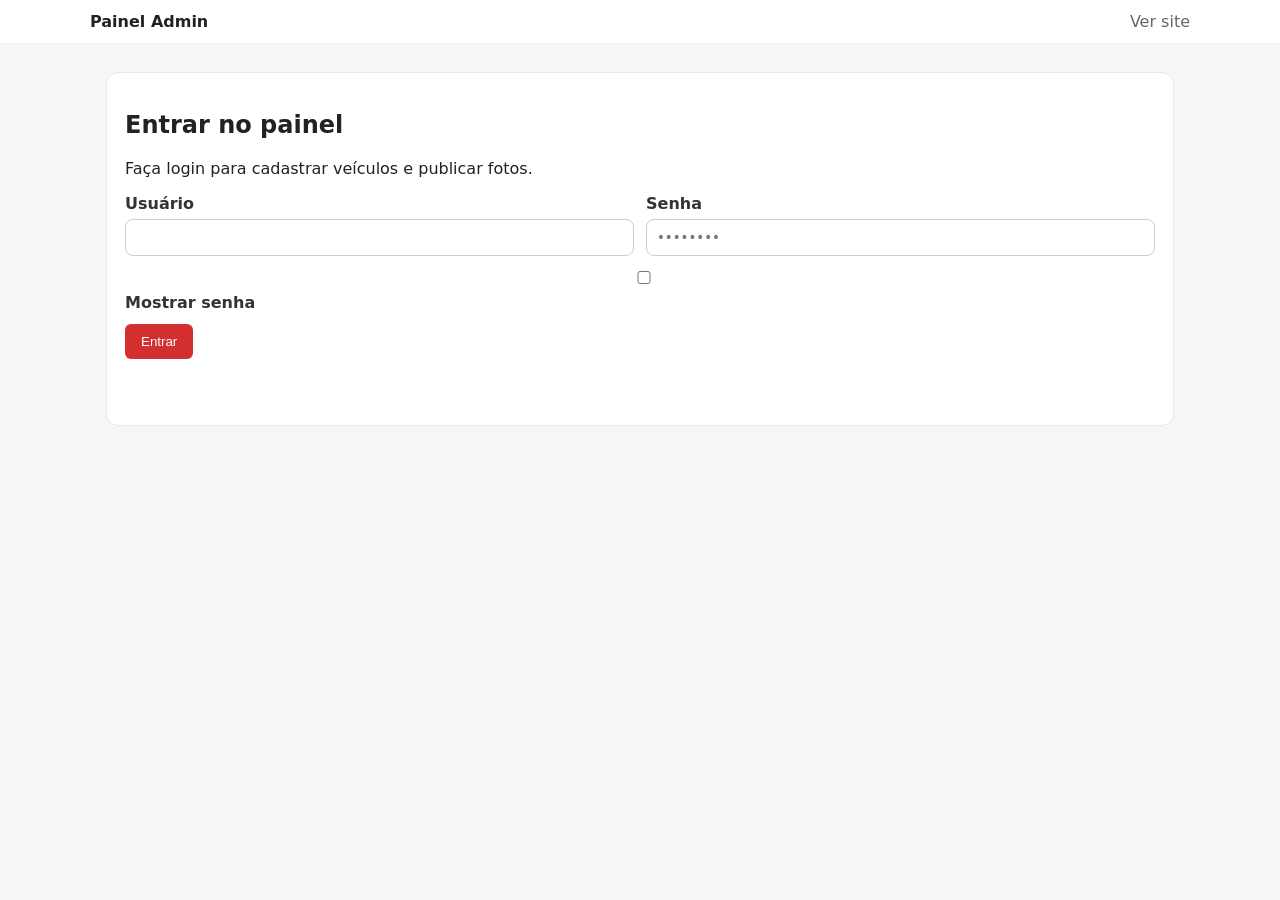
<file: admin.html>
<!doctype html>
<html lang="pt-BR">
<head>
  <meta charset="utf-8">
  <meta name="viewport" content="width=device-width, initial-scale=1">
  <title>Painel Admin — JE Automóveis</title>
  <link rel="stylesheet" href="/styles.css">
  <link rel="stylesheet" href="/admin.css">
</head>
<body>
  <header class="site-header">
    <div class="container header-inner">
      <a href="/" class="brand">
        <span>Painel Admin</span>
      </a>
      <nav class="main-nav">
        <a href="/">Ver site</a>
      </nav>
    </div>
  </header>

  <main class="container admin-main">
    <section id="loginSection" class="admin-card">
      <h1>Entrar no painel</h1>
      <p>Faça login para cadastrar veículos e publicar fotos.</p>
      <form id="loginForm" class="admin-form grid-2">
        <label>Usuário
          <input type="text" name="username" required placeholder="">
        </label>
        <label>Senha
          <input type="password" name="password" required placeholder="••••••••">
        </label>
        <div class="full">
          <label>
            <input id="toggleAdminLoginPassword" type="checkbox">
            Mostrar senha
          </label>
        </div>
        <div class="full">
          <button class="btn-primary" type="submit">Entrar</button>
        </div>
      </form>
      <p id="loginMessage" class="admin-message"></p>
    </section>

    <section id="panelSection" class="admin-layout hidden">
      <aside class="admin-sidebar admin-card">
        <h3>Atalhos</h3>
        <nav class="admin-side-nav">
          <a href="#sec-veiculos">Veículos</a>
          <a href="#sec-vendedores">Vendedores</a>
          <a href="#sec-banners">Banners/Ofertas</a>
          <a href="#sec-mural">Mural de Vendidos</a>
          <a href="#sec-config">Sobre e Contato</a>
          <a href="#sec-senha">Senha do painel</a>
          <hr>
          <a href="#vehicle-model">Campo: Modelo</a>
          <a href="#vehicle-price">Campo: Preço</a>
          <a href="#seller-name">Campo: Nome vendedor</a>
          <a href="#banner-title">Campo: Título banner</a>
          <a href="#store-phone">Campo: Telefone loja</a>
          <a href="#store-address">Campo: Endereço loja</a>
          <a href="#store-email">Campo: Email loja</a>
        </nav>
      </aside>

      <div class="admin-stack">
      <p id="billingNotice" class="admin-message hidden"></p>
      <section id="sec-veiculos" class="admin-card">
        <div class="admin-head">
          <h2>Cadastro de veículos</h2>
          <div style="display: flex; gap: 10px;">
            <button id="logoutBtn" class="btn-secondary" type="button">Sair</button>
            <button id="clearCacheBtn" class="btn-secondary" type="button" title="Remove todos os tokens e logins salvos">Limpar Cache</button>
          </div>
        </div>

        <form id="vehicleForm" class="admin-form grid-2" enctype="multipart/form-data">
          <input type="hidden" name="id">
          <label>Modelo
            <input id="vehicle-model" type="text" name="model" required placeholder="Ex.: Fiat Argo Drive">
          </label>
          <label>Ano
            <input type="text" name="year" required inputmode="numeric" maxlength="4" placeholder="Ex.: 2020">
          </label>
          <label>KM
            <input type="text" name="km" placeholder="Ex.: 62.000 km">
          </label>
          <label>Combustível
            <input type="text" name="fuel" placeholder="Ex.: Flex">
          </label>
          <label>Câmbio
            <input type="text" name="transmission" placeholder="Ex.: Manual">
          </label>
          <label>Status
            <input type="text" name="status" placeholder="Ex.: Disponível">
          </label>
          <label>Marcar como vendido
            <select name="sold">
              <option value="false">Não</option>
              <option value="true">Sim</option>
            </select>
          </label>
          <label>Preço (R$)
            <input id="vehicle-price" type="number" name="price" required min="1" step="1" placeholder="68900">
          </label>
          <label>Fotos do veículo (até 20 fotos)
            <input type="file" name="photos" accept="image/*" multiple>
          </label>
          <label>Vídeos do veículo (opcional)
            <input type="file" name="videos" accept="video/*" multiple>
          </label>
          <div class="full admin-actions">
            <button class="btn-primary" type="submit">Salvar veículo</button>
            <button class="btn-secondary" type="button" id="cancelVehicleEditBtn">Cancelar edição</button>
          </div>
        </form>

        <p id="vehicleMessage" class="admin-message"></p>
        <div id="adminVehicleList" class="admin-list"></div>
      </section>

      <section id="sec-vendedores" class="admin-card">
        <div class="admin-head">
          <h2>Cadastro de vendedores</h2>
        </div>
        <form id="sellerForm" class="admin-form grid-2" enctype="multipart/form-data">
          <input type="hidden" name="id">
          <label>Nome
            <input id="seller-name" type="text" name="name" required placeholder="Ex.: Carlos Mendes">
          </label>
          <label>Cargo
            <input type="text" name="role" placeholder="Ex.: Consultor de vendas">
          </label>
          <label>Telefone
            <input type="text" name="phone" placeholder="Ex.: (41) 99999-9999">
          </label>
          <label>WhatsApp (somente números)
            <input type="text" name="whatsapp" placeholder="Ex.: 5541999999999">
          </label>
          <label>Status
            <input type="text" name="status" placeholder="Ex.: Online">
          </label>
          <label class="full">Trocar foto do vendedor (opcional na edição)
            <input id="seller-photo" type="file" name="photo" accept="image/*">
            <small class="field-help">Ao editar um vendedor, selecione uma nova foto aqui para substituir a atual.</small>
          </label>
          <p id="sellerPhotoHint" class="admin-message full"></p>
          <label class="full">Bio
            <input type="text" name="bio" placeholder="Ex.: Especialista em seminovos e financiamento.">
          </label>
          <div class="full admin-actions">
            <button class="btn-primary" type="submit">Salvar vendedor</button>
            <button class="btn-secondary" type="button" id="cancelSellerEditBtn">Cancelar edição</button>
          </div>
        </form>

        <p id="sellerMessage" class="admin-message"></p>
        <div id="adminSellerList" class="admin-list"></div>
      </section>

      <section id="sec-banners" class="admin-card">
        <div class="admin-head">
          <h2>Banners / Ofertas (topo do site)</h2>
        </div>
        <form id="bannerForm" class="admin-form grid-2" enctype="multipart/form-data">
          <input type="hidden" name="id">
          <label>Título do banner
            <input id="banner-title" type="text" name="title" required placeholder="Ex.: Feirão de seminovos">
          </label>
          <label>Subtítulo
            <input type="text" name="subtitle" placeholder="Ex.: Condições especiais nesta semana">
          </label>
          <label>Texto do botão
            <input type="text" name="ctaText" placeholder="Ex.: Ver ofertas">
          </label>
          <label>Link do botão
            <input type="text" name="ctaLink" placeholder="Ex.: #estoque ou https://...">
          </label>
          <label>Ordem de exibição
            <input type="number" name="order" min="0" step="1" placeholder="0">
          </label>
          <label>Ativo
            <select name="isActive">
              <option value="true">Sim</option>
              <option value="false">Não</option>
            </select>
          </label>
          <label class="full">Imagem do banner
            <input type="file" name="image" accept="image/*">
          </label>
          <div class="full admin-actions">
            <button class="btn-primary" type="submit">Salvar banner</button>
            <button class="btn-secondary" type="button" id="cancelBannerEditBtn">Cancelar edição</button>
          </div>
        </form>

        <p id="bannerMessage" class="admin-message"></p>
        <div id="adminBannerList" class="admin-list"></div>
      </section>

      <section id="sec-mural" class="admin-card">
        <div class="admin-head">
          <h2>Mural de vendidos</h2>
        </div>

        <form id="wallForm" class="admin-form grid-2" enctype="multipart/form-data">
          <label>Nome do cliente
            <input type="text" name="clientName" placeholder="Ex.: João Silva" required>
          </label>
          <label>Veículo vendido
            <input type="text" name="vehicleModel" placeholder="Ex.: Onix 1.0 2022" required>
          </label>
          <label class="full">Mensagem (opcional)
            <input type="text" name="message" placeholder="Ex.: Entrega realizada com sucesso!">
          </label>
          <label class="full">Foto com cliente
            <input type="file" name="photo" accept="image/*" required>
          </label>
          <div class="full admin-actions">
            <button class="btn-primary" type="submit">Publicar no mural</button>
          </div>
        </form>

        <p id="wallMessage" class="admin-message"></p>
        <div id="adminWallList" class="admin-list"></div>
      </section>

      <section id="sec-config" class="admin-card">
        <div class="admin-head">
          <h2>Sobre nós e contato da loja</h2>
        </div>

        <form id="settingsForm" class="admin-form grid-2">
          <label>Sobre nós — título
            <input type="text" name="aboutTitle" placeholder="Ex.: Sobre a JE Automóveis">
          </label>
          <label>Telefone da loja
            <input id="store-phone" type="text" name="storePhone" placeholder="Ex.: (41) 99999-9999">
          </label>
          <label>WhatsApp da loja (somente números)
            <input id="store-whatsapp" type="text" name="storeWhatsapp" placeholder="Ex.: 5541999999999">
          </label>
          <label class="full">Sobre nós — texto
            <input type="text" name="aboutText" placeholder="Texto de apresentação da loja">
          </label>
          <label class="full">Destaques (1 por linha)
            <textarea name="aboutHighlights" rows="4" placeholder="Veículos revisados&#10;Apoio na documentação&#10;Atendimento rápido"></textarea>
          </label>
          <label class="full">Endereço da loja
            <input id="store-address" type="text" name="storeAddress" placeholder="Ex.: Rua Exemplo, 123 — Cidade">
          </label>
          <label class="full">Email da loja
            <input id="store-email" type="email" name="storeEmail" placeholder="Ex.: contato@jeautomoveis.com">
          </label>
          <label>Cor do selo (iniciais)
            <input type="color" name="brandBadgeColor" value="#d32f2f">
          </label>
          <label class="full">Foto de fundo da capa (hero)
            <input id="hero-background-image" type="file" name="heroBackgroundImage" accept="image/*">
            <small class="field-help">Essa imagem aparece no topo da home da loja, atrás do texto principal.</small>
          </label>

          <div class="full admin-actions">
            <button class="btn-primary" type="submit">Salvar informações da loja</button>
            <button class="btn-secondary" type="button" id="uploadHeroImageBtn">Enviar foto de fundo</button>
          </div>
        </form>

        <p id="settingsMessage" class="admin-message"></p>
      </section>

      <section id="sec-senha" class="admin-card hidden">
        <div class="admin-head">
          <h2>Alterar senha do painel</h2>
        </div>

        <form id="passwordForm" class="admin-form grid-2">
          <label>Senha atual
            <input type="password" name="currentPassword" required placeholder="Digite a senha atual">
          </label>
          <label>Nova senha
            <input type="password" name="newPassword" required minlength="6" placeholder="Mínimo 6 caracteres">
          </label>
          <label class="full">Confirmar nova senha
            <input type="password" name="confirmPassword" required minlength="6" placeholder="Repita a nova senha">
          </label>

          <div class="full admin-actions">
            <button class="btn-primary" type="submit">Alterar senha</button>
          </div>
        </form>

        <p id="passwordMessage" class="admin-message"></p>
      </section>
      </div>
    </section>
  </main>

  <script src="/admin.js"></script>
</body>
</html>
</file>
<file: styles.css>
/* Basic styles for JE Automóveis site */
:root{
  --primary:#d32f2f;
  --primary-dark:#b71c1c;
  --dark:#222;
  --muted:#666;
  --bg:#f5f6f8;
  --hero-image:url('images/hero-bg.jpg');
  --max-width:1100px;
  --container-padding:16px;
}
*{box-sizing:border-box}
html,body{height:100%;margin:0;font-family:Inter,system-ui,Arial,Helvetica,sans-serif;color:var(--dark);background:var(--bg)}
.container{max-width:var(--max-width);margin:0 auto;padding:0 var(--container-padding)}
.site-header{background:#fff;border-bottom:1px solid #eee;position:sticky;top:0;z-index:20}
.header-inner{display:flex;align-items:center;justify-content:space-between;padding:12px 0}
.brand{display:flex;align-items:center;gap:8px;text-decoration:none;color:var(--dark)}
.brand span{font-weight:700}
.logo{width:48px;height:48px}
.main-nav a{margin-left:16px;text-decoration:none;color:var(--muted)}
.main-nav a:hover{color:var(--dark)}

.top-banner{position:relative;height:220px;overflow:hidden;background:#111}
.top-banner-slides{height:100%;position:relative}
.top-banner-slide{position:absolute;inset:0;opacity:0;transition:opacity .5s ease}
.top-banner-slide.active{opacity:1}
.top-banner-slide img{width:100%;height:100%;object-fit:contain;display:block;filter:brightness(.65)}
.top-banner-overlay{position:absolute;inset:0;display:flex;align-items:center}
.top-banner-content{color:#fff;max-width:1100px;margin:0 auto;padding:0 var(--container-padding)}
.top-banner-content h2{margin:0 0 8px 0;font-size:clamp(1.2rem,2.5vw,2rem)}
.top-banner-content p{margin:0 0 10px 0;color:#f0f0f0;max-width:760px}
.top-banner-nav{position:absolute;top:50%;transform:translateY(-50%);width:36px;height:36px;border:0;border-radius:999px;background:rgba(255,255,255,.85);cursor:pointer;font-size:24px;line-height:0}
.top-banner-nav.prev{left:14px}
.top-banner-nav.next{right:14px}
.top-banner-dots{position:absolute;left:0;right:0;bottom:10px;display:flex;justify-content:center;gap:8px}
.top-banner-dot{width:9px;height:9px;border-radius:999px;background:rgba(255,255,255,.45)}
.top-banner-dot.active{background:#fff}

.hero{
  background:
    linear-gradient(135deg,rgba(18,18,18,.86),rgba(42,42,42,.78)),
    var(--hero-image) center/cover no-repeat;
  padding:64px 0;
  color:#fff;
}
.hero-inner{display:flex;flex-direction:column;gap:12px;align-items:flex-start}
.hero-inner h1{max-width:760px;font-size:clamp(2rem,4vw,3rem);margin:0}
.hero-inner p{max-width:700px;color:#eee;margin:0}
.eyebrow{color:#ffb3b3;font-weight:600;letter-spacing:.08em;text-transform:uppercase}
.hero-actions{display:flex;gap:12px;flex-wrap:wrap;margin-top:8px}
.btn-primary{background:var(--primary);color:#fff;padding:10px 16px;border-radius:6px;text-decoration:none;display:inline-block;border:0;cursor:pointer;transition:.2s ease}
.btn-primary:hover{background:var(--primary-dark)}
.btn-secondary{background:#fff;color:#222;padding:10px 16px;border-radius:6px;text-decoration:none;display:inline-block}
.section{padding:40px 0}
.section.alt{background:#fff;border-top:1px solid #ececec;border-bottom:1px solid #ececec}
.section-head{display:flex;flex-wrap:wrap;align-items:end;justify-content:space-between;gap:8px;margin-bottom:14px}
.section-head h2{margin:0}
.section-head p{margin:0;color:var(--muted)}

.vehicle-grid{display:grid;grid-template-columns:repeat(auto-fit,minmax(280px,1fr));gap:20px}
.vehicle-card{background:#fff;border:1px solid #e9e9e9;border-radius:12px;overflow:visible;box-shadow:0 8px 22px rgba(0,0,0,.05)}
.vehicle-photo-wrap{position:relative;border-radius:12px 12px 0 0;overflow:hidden}
.vehicle-photo-track{display:flex;width:100%;transition:transform .6s ease}
.vehicle-photo{width:100%;height:180px;object-fit:contain;background:#ececec}
.vehicle-photo-slide{min-width:100%;flex:0 0 100%}
.vehicle-media-strip{display:flex;gap:6px;padding:8px 10px 0}
.vehicle-media-strip img{width:56px;height:38px;object-fit:contain;border-radius:6px;border:1px solid #e4e4e4;background:#efefef}
.vehicle-media-chip{display:inline-flex;align-items:center;justify-content:center;min-width:56px;height:38px;padding:0 8px;border-radius:6px;border:1px solid #e4e4e4;background:#f7f7f7;color:#444;font-size:.78rem;font-weight:700}
.vehicle-interest-sellers{padding:8px 10px 0;display:grid;gap:6px}
.vehicle-interest-label{font-size:.78rem;color:#555;font-weight:700}
.vehicle-interest-list{display:flex;flex-wrap:wrap;gap:6px}
.vehicle-interest-list-hidden{display:none}
.vehicle-interest-options.vehicle-interest-list-hidden{display:none}
.vehicle-interest-link{display:inline-flex;align-items:center;justify-content:center;padding:6px 10px;border-radius:999px;background:#f2f7f2;border:1px solid #d7e7d7;color:#1f6f2a;text-decoration:none;font-size:.82rem;font-weight:700}
.vehicle-interest-link:hover{background:#e8f3e8}
.vehicle-interest-toggle{justify-self:start;border:1px solid #d7e7d7;background:#fff;color:#1f6f2a;border-radius:999px;padding:5px 10px;font-size:.78rem;font-weight:700;cursor:pointer}
.vehicle-interest-toggle:hover{background:#f2f7f2}
.sold-stamp{position:absolute;top:10px;left:10px;background:#c40000;color:#fff;font-weight:800;font-size:.78rem;padding:6px 10px;border-radius:6px;letter-spacing:.06em;box-shadow:0 6px 14px rgba(0,0,0,.25)}
.vehicle-body{padding:14px}
.vehicle-top{display:flex;align-items:center;justify-content:space-between;gap:10px}
.vehicle-title{font-size:1.05rem;margin:0}
.badge{font-size:.76rem;background:#edf6ed;color:#237a2f;padding:3px 8px;border-radius:999px;white-space:nowrap}
.vehicle-meta{display:grid;grid-template-columns:repeat(2,minmax(0,1fr));gap:6px;margin:10px 0;color:#555;font-size:.92rem}
.vehicle-price{font-size:1.35rem;font-weight:800;color:#111;margin:8px 0 10px}
.vehicle-actions{display:flex;gap:8px;align-items:flex-start}
.btn-card{flex:1;text-align:center;text-decoration:none;padding:9px 10px;border-radius:8px;font-weight:600}
.btn-card.primary{background:var(--primary);color:#fff}
.btn-card.ghost{background:#f2f2f2;color:#222}
.vehicle-interest-dropdown{flex:1;display:grid;gap:6px}
.vehicle-interest-trigger{width:100%;border:0;cursor:pointer;display:inline-flex;align-items:center;justify-content:center}
.vehicle-interest-options{display:grid;gap:6px;padding:8px;background:#fff;border:1px solid #e1e1e1;border-radius:10px;box-shadow:0 6px 16px rgba(0,0,0,.08)}
.vehicle-interest-option{display:block;padding:8px 10px;border-radius:8px;background:#f2f7f2;border:1px solid #d7e7d7;color:#1f6f2a;text-decoration:none;font-size:.86rem;font-weight:700;text-align:center}
.vehicle-interest-option:hover{background:#e8f3e8}
.vehicle-interest-more{border:1px solid #d7e7d7;background:#fff;color:#1f6f2a;border-radius:999px;padding:5px 10px;font-size:.78rem;font-weight:700;cursor:pointer;justify-self:start;margin-top:2px}
.vehicle-interest-more:hover{background:#f2f7f2}

.seller-grid{display:grid;grid-template-columns:repeat(auto-fit,minmax(240px,1fr));gap:16px}
.seller-card{background:#fff;border:1px solid #e9e9e9;border-radius:12px;overflow:hidden;box-shadow:0 8px 20px rgba(0,0,0,.04)}
.seller-photo{width:100%;height:170px;object-fit:contain;background:#ededed}
.seller-body{padding:14px}
.seller-body h3{margin:0 0 6px 0}
.seller-role{margin:0 0 8px 0;color:#444;font-weight:600}
.seller-bio{margin:0 0 10px 0;color:#666}
.seller-actions{display:flex;gap:8px}

.highlights{display:grid;grid-template-columns:repeat(auto-fit,minmax(240px,1fr));gap:10px;margin-top:14px}
.highlight-item{background:#fff;padding:12px 14px;border:1px solid #ebebeb;border-radius:8px}

.contact-section{display:grid;grid-template-columns:1fr 320px;gap:24px;align-items:start}
.contact-form label{display:block;margin-bottom:8px}
.contact-form input,.contact-form textarea{width:100%;padding:8px;border:1px solid #ccc;border-radius:6px}
.site-footer{padding:18px 0;background:#fff;border-top:1px solid #eee;text-align:center;margin-top:16px}

.vehicle-interest-seller-cards{gap:10px;padding:10px}
.seller-interest-card{display:flex;gap:12px;align-items:flex-start;background:#f9f9f9;border:1px solid #e3e3e3;border-radius:8px;padding:10px;transition:all .2s ease}
.seller-interest-card:hover{background:#fff;box-shadow:0 2px 8px rgba(0,0,0,.08)}
.seller-interest-image{width:60px;height:60px;border-radius:8px;object-fit:cover;flex-shrink:0;background:#efefef}
.seller-interest-info{flex:1;display:flex;flex-direction:column;gap:4px}
.seller-interest-name{margin:0;font-size:.95rem;font-weight:700;color:#222}
.seller-interest-role{margin:0;font-size:.78rem;color:#666;font-weight:500}
.seller-interest-status{margin:0;font-size:.75rem;color:#267529;display:flex;align-items:center;gap:4px}
.status-dot{width:6px;height:6px;border-radius:50%;background:#267529}
.seller-interest-bio{margin:0;font-size:.8rem;color:#555;line-height:1.3}
.seller-interest-contacts{display:flex;flex-direction:column;gap:6px;margin-top:4px}
.contact-link{display:inline-flex;align-items:center;font-size:.8rem;text-decoration:none;font-weight:600;border-radius:6px;padding:6px 8px;transition:all .2s ease}
.phone-link{color:#0066cc;background:#e6f0ff}
.phone-link:hover{background:#cce0ff}
.whatsapp-link{color:#fff;background:#25d366}
.whatsapp-link:hover{background:#20ba5a}

@media (max-width:800px){
  .top-banner{height:190px}
  .contact-section{grid-template-columns:1fr}
  .main-nav{display:none}
  .hero-inner{align-items:center;text-align:center}
  .hero-actions{justify-content:center}
}
</file>
<file: admin.css>
html{scroll-behavior:smooth}
.admin-main{padding:28px 16px 48px}
.admin-layout{display:grid;grid-template-columns:280px 1fr;gap:16px;align-items:start}
.admin-stack{display:grid;gap:16px}
.admin-card{background:#fff;border:1px solid #e8e8e8;border-radius:12px;padding:18px;margin-bottom:16px}
.hidden{display:none}
.admin-sidebar{position:sticky;top:84px}
.admin-sidebar h3{margin-top:0}
.admin-side-nav{display:grid;gap:8px}
.admin-side-nav a{text-decoration:none;color:#333;background:#f6f6f6;padding:8px 10px;border-radius:8px;font-weight:600}
.admin-side-nav a:hover{background:#ececec}
.admin-side-nav hr{border:0;border-top:1px solid #e3e3e3;width:100%;margin:6px 0}
.admin-form label{display:flex;flex-direction:column;gap:6px;font-weight:600;color:#333}
.admin-form input,.admin-form select,.admin-form textarea{width:100%;padding:10px;border:1px solid #cdcdcd;border-radius:8px;background:#fff;font-family:inherit}
.field-help{font-size:.85rem;color:#666;font-weight:500}
.grid-2{display:grid;grid-template-columns:repeat(2,minmax(0,1fr));gap:12px}
.full{grid-column:1/-1}
.admin-head{display:flex;justify-content:space-between;align-items:center;gap:10px}
.admin-actions{display:flex;gap:10px;flex-wrap:wrap}
.admin-message{margin-top:10px;min-height:22px;color:#555}
.admin-list{display:grid;gap:12px}
.admin-item{display:grid;grid-template-columns:140px 1fr auto;gap:12px;align-items:center;border:1px solid #ececec;border-radius:10px;padding:10px}
.admin-photo-wrap{position:relative;width:140px;height:88px}
.admin-item img{width:100%;height:100%;object-fit:contain;border-radius:8px;background:#efefef}
.admin-item video{width:100%;height:100%;object-fit:contain;border-radius:8px;background:#efefef}
.admin-item h3{margin:0 0 6px 0;font-size:1rem}
.admin-item p{margin:0;color:#555}
.admin-item-actions{display:flex;flex-direction:column;gap:8px}
.admin-item-actions button{border:0;padding:9px 10px;border-radius:8px;cursor:pointer;font-weight:600}
.btn-edit{background:#f2f2f2;color:#222}
.btn-delete{background:#ffe8e8;color:#b31818}
@media (max-width:900px){
  .admin-layout{grid-template-columns:1fr}
  .admin-sidebar{position:static}
  .grid-2{grid-template-columns:1fr}
  .admin-item{grid-template-columns:1fr}
  .admin-photo-wrap{width:100%;height:180px}
  .admin-item img{width:100%;height:100%}
  .admin-item-actions{flex-direction:row}
}
</file>
